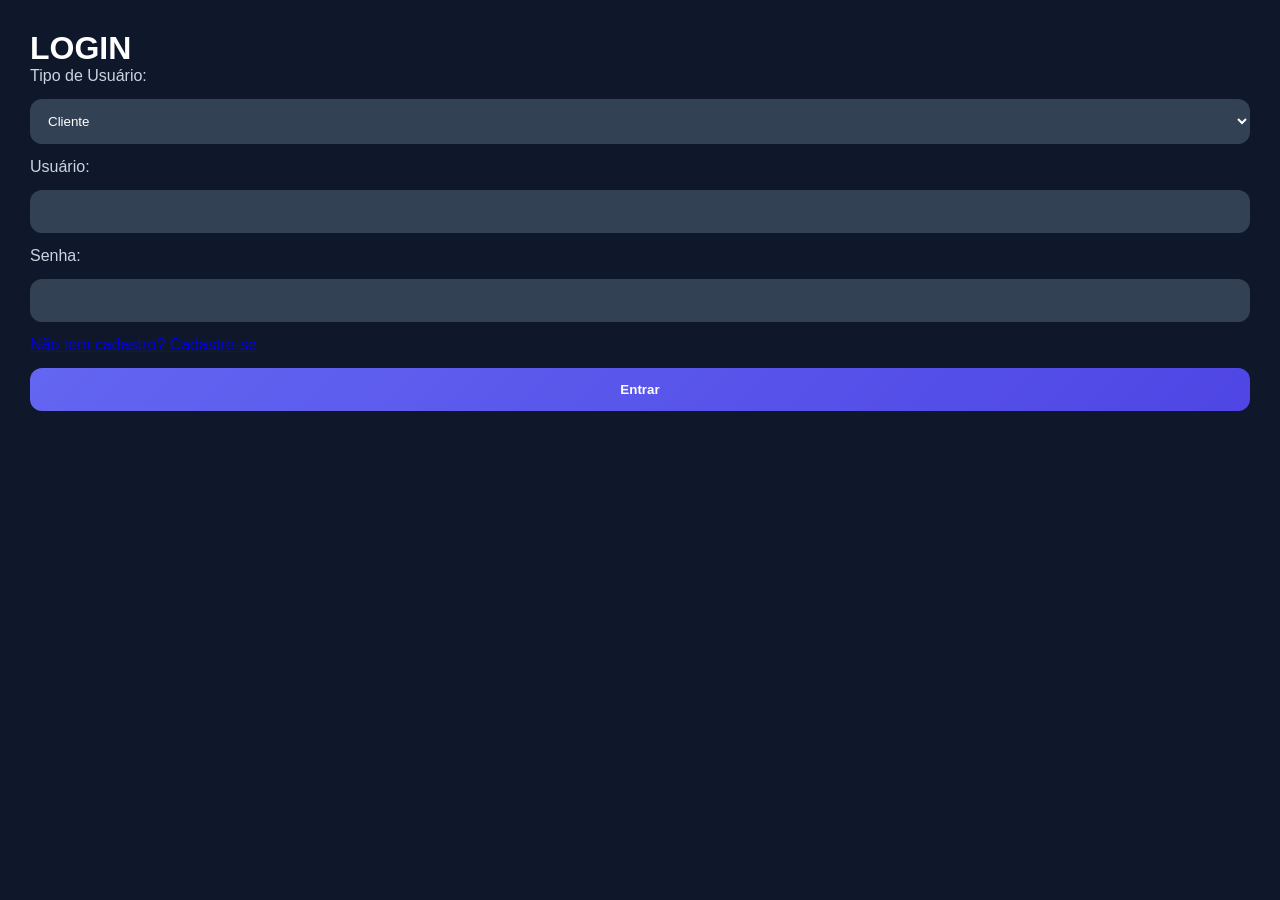
<file: index.html>
<!DOCTYPE html>
<html lang="pt-BR">
<head>
    <meta charset="UTF-8">
    <meta name="viewport" content="width=device-width, initial-scale=1.0">
    <link rel="stylesheet" href="style.css">
    <title>Tela de Login da Biblioteca</title>
</head>
<body>
    <h1>LOGIN</h1>

    <form id="login-form">
        <label for="tipoUsuario">Tipo de Usuário:</label>
        <select id="tipoUsuario" name="tipoUsuario" required>
            <option value="cliente">Cliente</option>
            <option value="admin">Administrador</option>
        </select>

        <label for="usuario">Usuário:</label>
        <input type="text" id="usuario" name="usuario" required>

        <label for="senha">Senha:</label>
        <input type="password" id="senha" name="senha" required>
        <a href="#" onclick="abrirCadastro()">Não tem cadastro? Cadastre-se</a>

        <button type="button" onclick="entrar()">Entrar</button>
    </form>

    <!--modal pra cadastrar-se-->
    <div id="modal-cadastro" class="modal">
        <div id="conteudoModal">

            <h2>Cadastro</h2>
            <input type="text" id="novoUsuario" placeholder="Novo usuário">
            
            <input type="password" id="novaSenha" placeholder="Nova senha">
            
            <button onclick="cadastrar()">
                Cadastrar
            </button>
            
            <button onclick="fecharCadastro()">
                Fechar
            </button>

        </div>
    </div>

    <script src="script.js"></script>
</body>
</html>
</file>
<file: style.css>
/* ========================= RESET ========================= */
* {
    margin: 0;
    padding: 0;
    box-sizing: border-box;
    font-family: 'Segoe UI', sans-serif;
}

/* ========================= BODY ========================= */
body {
    background: #0f172a;
    color: white;
    min-height: 100vh;
    padding: 30px;
}

/* ========================= HEADER ========================= */
header {
    text-align: center;
    margin-bottom: 35px;
}

header h1 {
    justify-content: center;
    font-size: 3rem;
    margin-bottom: 10px;
    color: #f8fafc;
}

header p {
    justify-content: center;
    color: #cbd5e1;
    font-size: 1.1rem;
}


/* =========================
   TOPO
========================= */

.topo{
    display:flex;
    justify-content:center;
    align-items:center;
    gap:20px;
    flex-wrap:wrap;
}

nav{
    justify-content: center;
    display:flex;
    gap:12px;
}

nav button{
    background:#334155; 
    padding:12px 18px;
    border-radius:10px;
    font-size:0.95rem;
}

nav button:hover{
    background:#4f46e5;
}

/* secao */

.secao{
    display:none;
}

.modal {
    display: none;

    position: fixed;
    top: 0;
    left: 0;

    width: 100%;
    height: 100%;

    background-color: rgba(0,0,0,0.7);

    justify-content: center;
    align-items: center;
}

.conteudoModal {

    background-color: #0d1b3d;

    padding: 30px;

    border-radius: 12px;

    width: 300px;

    display: flex;
    flex-direction: column;

    gap: 15px;
}

#area-admin,
#area-cliente{

    gap:12px;
}

/* main*/
main {
    display: flex;
    flex-direction: column;
    gap: 25px;
}

/* ========================= LINHA DOS PAINÉIS ========================= */
.paineis {
    display: grid;
    grid-template-columns: 1fr 1fr;
    gap: 25px;
}

/* ========================= CARDS ========================= */
.card {
    background: #1e293b;
    border-radius: 18px;
    padding: 25px;
    box-shadow: 0 10px 25px rgba(0, 0, 0, 0.3);
    border: 1px solid rgba(255, 255, 255, 0.05);
}

.card h2 {
    margin-bottom: 20px;
    border-left: 5px solid #6366f1;
    padding-left: 12px;
    color: #f8fafc;
}

/* ========================= FORM ========================= */
form {
    display: flex;
    flex-direction: column;
    gap: 14px;
}

label {
    color: #cbd5e1;
}

input,
select {
    padding: 14px;
    border: none;
    border-radius: 12px;
    background: #334155;
    color: white;
    outline: none;
    transition: 0.3s;
}

input:focus,
select:focus {
    box-shadow: 0 0 10px rgba(99, 102, 241, 0.5);
}

/* ========================= BOTÕES ========================= */
button {
    padding: 14px;
    border: none;
    border-radius: 12px;
    background: linear-gradient(135deg, #6366f1, #4f46e5);
    color: white;
    font-weight: bold;
    cursor: pointer;
    transition: 0.3s;
}

button:hover {
    transform: translateY(-2px);
    opacity: 0.95;
}

/* ========================= CLIENTES ========================= */
#listaClientes {
    margin-top: 20px;
    display: grid;
    gap: 12px;
}

.cliente {
    background: #334155;
    padding: 15px;
    border-radius: 12px;
    border-left: 4px solid #6366f1;
}

.cliente h3 {
    margin-bottom: 5px;
}

.cliente p {
    color: #cbd5e1;
}

/* ========================= LIVROS ========================= */
#listaLivros {
    display: grid;
    gap: 20px;
    margin-top: 20px;
}

.livro {
    background: #334155;
    border-radius: 15px;
    padding: 18px;
    display: flex;
    gap: 18px;
    align-items: center;
    animation: fade 0.3s ease;
}

.livro img {
    width: 90px;
    height: 130px;
    object-fit: cover;
    border-radius: 10px;
}

.livro-info {
    flex: 1;
}

.livro-info h3 {
    margin-bottom: 8px;
}

.livro-info p {
    color: #cbd5e1;
    margin-bottom: 10px;
}

/* ========================= EMPRESTIMOS ========================= */
#listaEmprestimos {
    display: grid;
    gap: 18px;
    
}

.emprestimo {
    background: #334155;
    border-radius: 15px;
    padding: 18px;
    display: flex;
    gap: 15px;
    align-items: center;
    animation: fade 0.3s ease;
}

.emprestimo img {
    width: 70px;
    border-radius: 8px;
}

.emprestimo h3 {
    margin-bottom: 6px;
}

.emprestimo p {
    color: #cbd5e1;
    font-size: 0.95rem;
}

/* ========================= LOADING ========================= */
#loading {
    margin-top: 15px;
    color: #cbd5e1;
}

/* ========================= ANIMAÇÃO ========================= */
@keyframes fade {
    from {
        opacity: 0;
        transform: translateY(10px);
    }

    to {
        opacity: 1;
        transform: translateY(0);
    }
}

/* ========================= RESPONSIVO ========================= */
@media(max-width:900px) {
    .paineis {
        grid-template-columns: 1fr;
    }

    .livro,
    .emprestimo {
        flex-direction: column;
        text-align: center;
    }
}
</file>
